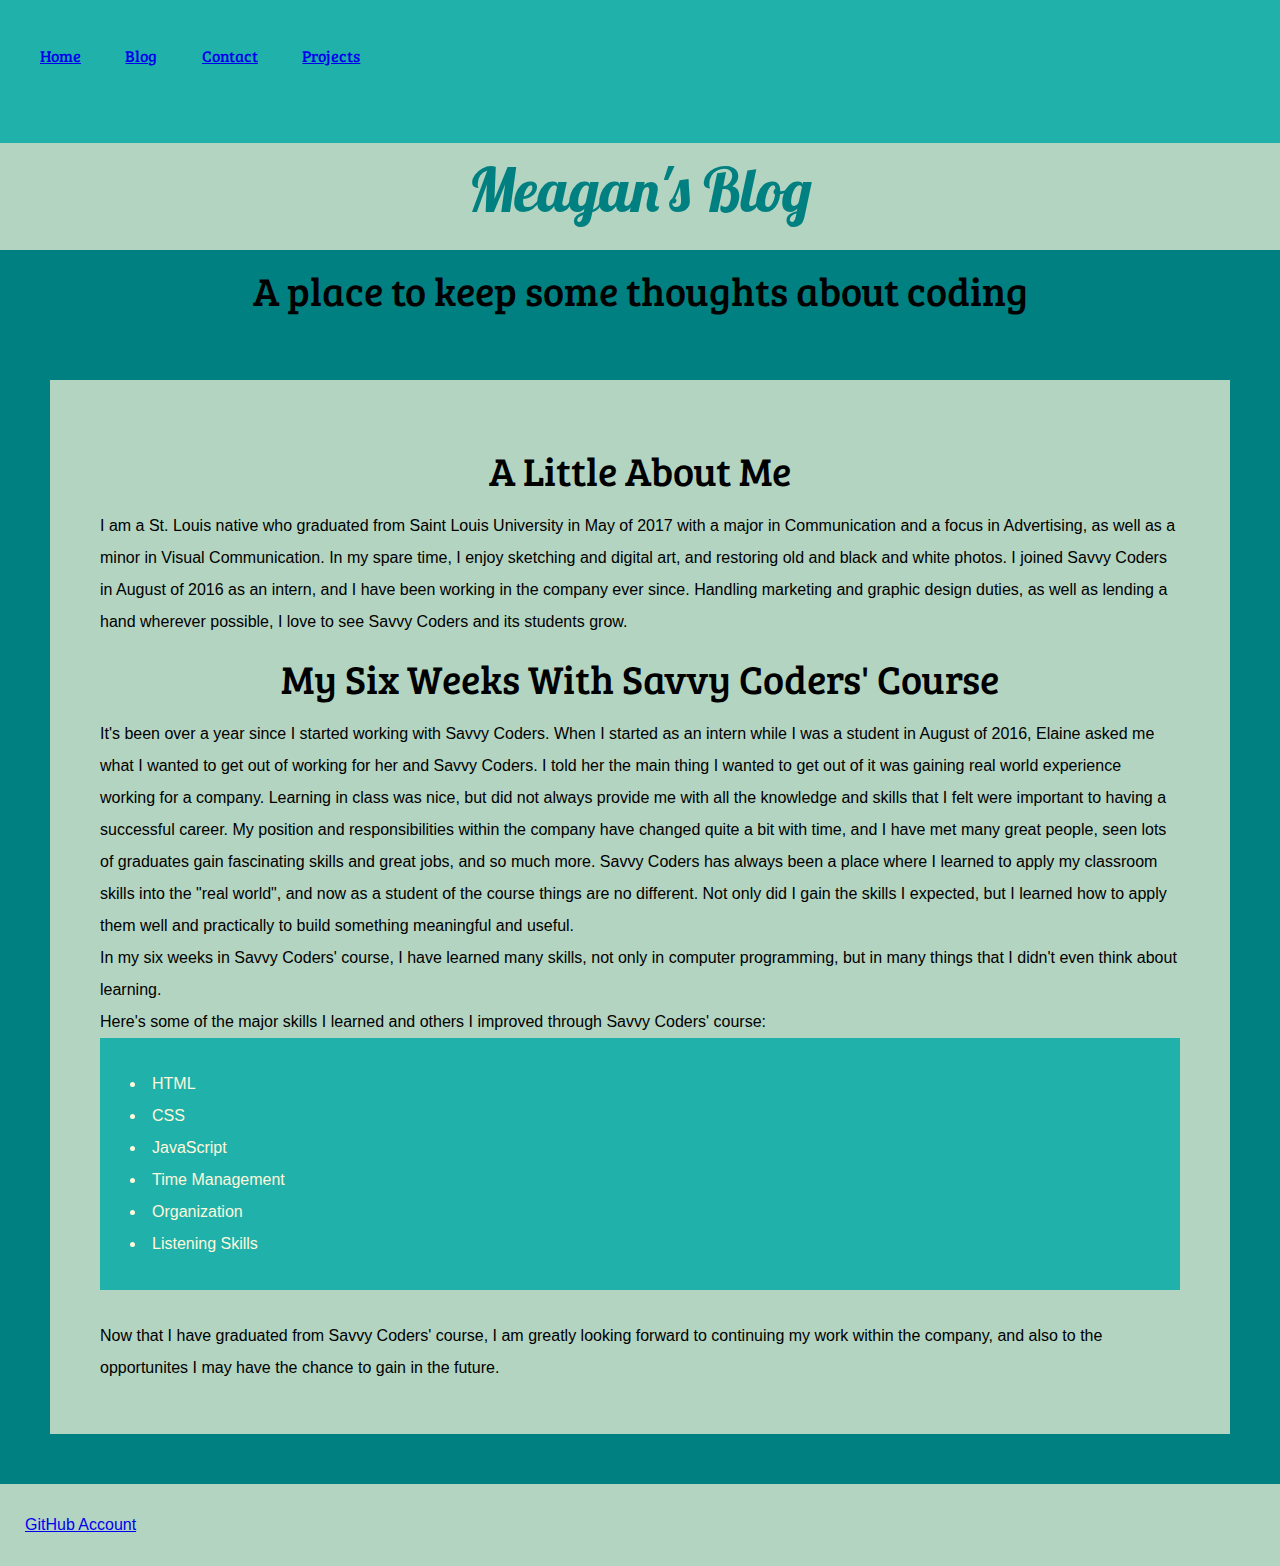
<file: blog/index.html>
<!DOCTYPE html>
<html lang="en">
<head>
  <meta charset="UTF-8">
  <meta name="viewport" content="width=device-width, initial-scale=1.0">
  <meta http-equiv="X-UA-Compatible" content="ie=edge">
  <title>Blog</title>
  <link rel="stylesheet" href="/theme/style.css">
  <link href="https://fonts.googleapis.com/css?family=Lobster" rel="stylesheet">
  <link href="https://fonts.googleapis.com/css?family=Bree+Serif" rel="stylesheet">
</head>
<body>
  <div class="navigation">
    <nav>
      <ul id="nav-links">
        <li><a href="/">Home</a></li>
        <li><a href="/blog">Blog</a></li>
        <!-- <li><a href="/media">Media</a></li> -->
        <li><a href="/contact">Contact</a></li>
        <li>
          <a href="/projects" id="projects-link">Projects</a>
          <ul class="dropdown">
            <li><a href="/projects/grid">Other Work</a></li>
            <!-- <li><a href="href#">two</a></li>
            <li><a href="href#">three</a></li> -->
          </ul>
        </li>
      </ul>
    </nav>
  </div>
  <div class="header">
    <header>
      <h1>Meagan's Blog</h1>
      <h2>A place to keep some thoughts about coding</h2>
    </header>
  </div>
  <div class="content container">
    <h2>A Little About Me</h2>
    <p>I am a St. Louis native who graduated from Saint Louis University in May of 2017 with a major in Communication and a focus in Advertising, as well as a minor in Visual Communication.  In my spare time, I enjoy sketching and digital art, and restoring old and black and white photos. I joined Savvy Coders in August of 2016 as an intern, and I have been working in the company ever since. Handling marketing and graphic design duties, as well as lending a hand wherever possible, I love to see Savvy Coders and its students grow.</p>
    <h2>My Six Weeks With Savvy Coders' Course</h2>
    <p>It's been over a year since I started working with Savvy Coders. When I started as an intern while I was a student in August of 2016, Elaine asked me what I wanted to get out of working for her and Savvy Coders. I told her the main thing I wanted to get out of it was gaining real world experience working for a company. Learning in class was nice, but did not always provide me with all the knowledge and skills that I felt were important to having a successful career. My position and responsibilities within the company have changed quite a bit with time, and I have met many great people, seen lots of graduates gain fascinating skills and great jobs, and so much more. Savvy Coders has always been a place where I learned to apply my classroom skills into the "real world", and now as a student of the course things are no different. Not only did I gain the skills I expected, but I learned how to apply them well and practically to build something meaningful and useful.</p>
    <p>In my six weeks in Savvy Coders' course, I have learned many skills, not only in computer programming, but in many things that I didn't even think about learning.</p>
    <p>Here's some of the major skills I learned and others I improved through Savvy Coders' course:</p>
    <ul id="a-list">
      <li>HTML</li>
      <li>CSS</li>
      <li>JavaScript</li>
      <li>Time Management</li>
      <li>Organization</li>
      <li>Listening Skills</li>
    </ul>
    <p>Now that I have graduated from Savvy Coders' course, I am greatly looking forward to continuing my work within the company, and also to the opportunites I may have the chance to gain in the future.</p>
  </div>
  <div class="footer">
    <footer>
      <p><a href="https://github.com/meaganb95">GitHub Account</a></p>
    </footer>
  </div>
  <!-- <script src="https://cdnjs.cloudflare.com/ajax/libs/jquery/3.2.1/jquery.js"></script> -->
  <script src="/js/blog.js" chaset+"utf-8"></script>
</body>
</html>
</file>
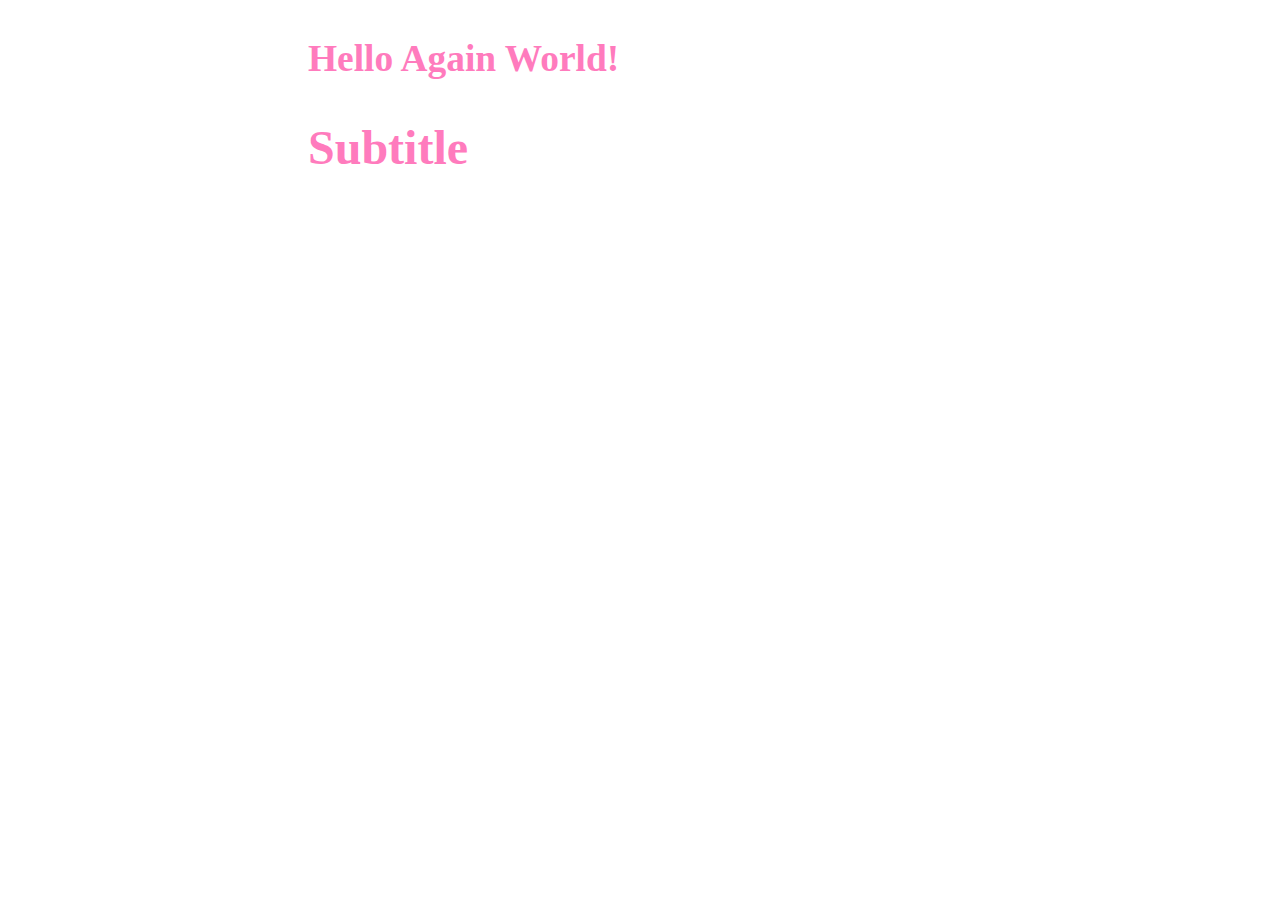
<file: projects/sandbox/index.html>
<!DOCTYPE html>
<html lang="en">
<head>
  <meta charset="UTF-8">
  <meta name="viewport" content="width=device-width, initial-scale=1.0">
  <meta http-equiv="X-UA-Compatible" content="ie=edge">
  <title>Meagan's jQuery Sandbox</title>
</head>
<body>
  <div id="output"></div>
  <script src="https://cdnjs.cloudflare.com/ajax/libs/jquery/3.2.1/jquery.js"></script>
  <script src="/js/sandbox.js" chaset+"utf-8"></script>
</body>
</html>
</file>
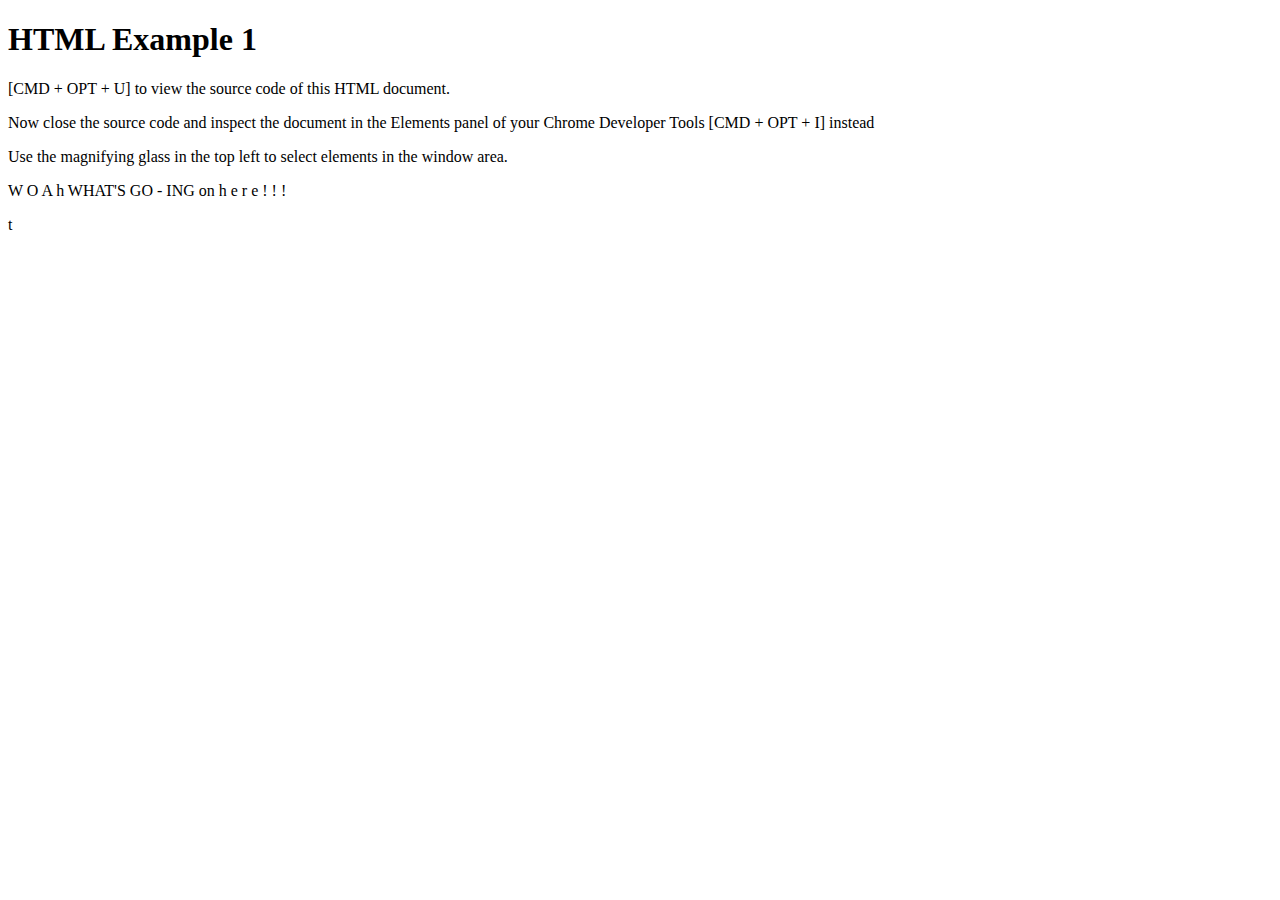
<file: example.html>
<!DOCTYPE html>
<html>
<head>
<title>HTML EXAMPLE</title>
</head>
<body>

<h1>HTML Example 1</h1>
<p>[CMD + OPT + U] to view the source code of this HTML document.</p>
<p>Now close the source code and inspect the document in the Elements panel of your Chrome Developer Tools [CMD + OPT + I] instead</p>
<p>Use the magnifying glass in the top left to select elements in the window area.</p>
<p>
  W  O  A  h
    WHAT'S
  GO  -  ING
                    on


  h   e   r   e
              !
        !
  !
</p>
<!-- ALERT: THIS IS JUST A COMMENT -->

<!--

    SECRET: Developers often use comments to annotate their code.

            ...or complain about their bosses. They aren't rendered on the page.
            So only people who view the source code get to see them. Fun!

-->
</body>
</html>t
</file>
<file: theme/style.css>
html, body, div, span, applet, object, iframe,
h1, h2, h3, h4, h5, h6, p, blockquote, pre,
a, abbr, acronym, address, big, cite, code,
del, dfn, em, img, ins, kbd, q, s, samp,
small, strike, strong, sub, sup, tt, var,
b, u, i, center,
dl, dt, dd, ol, ul, li,
fieldset, form, label, legend,
table, caption, tbody, tfoot, thead, tr, th, td,
article, aside, canvas, details, embed,
figure, figcaption, footer, header, hgroup,
menu, nav, output, ruby, section, summary,
time, mark, audio, video {
	margin: 0;
	padding: 0;
	border: 0;
	font-size: 100%;
	font: inherit;
	vertical-align: baseline;
}
/* HTML5 display-role reset for older browsers */
article, aside, details, figcaption, figure,
footer, header, hgroup, menu, nav, section {
	display: block;
}
body {
	line-height: 2;
}
ol, ul {
	list-style: inside;
	display: block;
	margin-left: auto;
	margin-right: auto;
	margin-bottom: 30px;
	padding: 30px;
}
blockquote, q {
	quotes: none;
}
blockquote:before, blockquote:after,
q:before, q:after {
	content: '';
	content: none;
}
table {
	border-collapse: collapse;
	border-spacing: 0;
}
.container {
  width: 80%
  margin: 10px auto;
}
.header {
	margin-top: 130px;
  /*padding: 25px;*/
}
.header h2 {
  color: black;
}
.header h3 {
  color: black;
}
.navigation {
  color: black;
  background-color: lightseagreen;
  padding: 10px;
  position: fixed;
  top: 0;
  right: 0;
  width: 100vw;
}
.navigation nav > ul > li {
  font-family: 'Bree Serif', serif;
  margin: 20px;
  display: inline;
  position: relative;
}
.navigation .dropdown {
  position: absolute;
  top: 18px;
  right: 0;
  display: none;
	list-style: none;
}
.navigation a:hover + .dropdown,
.navigation .dropdown:hover {
  display: block;
}
.content {
  padding: 50px;
  margin: 50px;
  background: rgba(255, 248, 220, 0.7);
}
.footer {
  background: rgba(255, 248, 220, 0.7);
  padding: 25px;
  margin: auto;
}
body {
  background-color: teal;
  margin: 0%;
	font-family: sans-serif;
	background-image: url("http://www.publicdomainpictures.net/pictures/120000/velka/teal-patterned-abstract-wallpaper.jpg");
}
h1 {
  color: teal;
	/*font-family: monospace;*/
	font-family: 'Lobster', cursive;
	font-size: 60px;
	text-align: center;
	background: rgba(255, 248, 220, 0.7);
	margin-top: 30px;
}
h2 {
  color: black;
	font-family: 'Bree Serif', serif;
	font-size: 40px;
	text-align: center;
}
ul {
	background-color: lightseagreen;
	color: cornsilk;
  }
.extra-orange {
  color: orange;
}
/*#subheader {
  font-style: italic;
  font-weight: 500
}*/
/*#a-list > li:first-child{
  background-color: lightsalmon;
}
#a-list {
  background-color: lightgreen;
}
#a-list > li:nth-child(2){
  background-color: paleturquoise;
}
#a-list > li:nth-child(3n) {
  background-color: peachpuff;
}
#a-list li:hover {
  background-color: lavender;
}*/
#nav-links li:hover {
	color: teal;
  background-color: cornsilk;
}
input[type='text']{
  background-color: white;
	font-size: 15px;
	display: block;
	margin-left: auto;
	margin-right: auto;
	margin-top: 30px;
	margin-bottom: 30px;
	padding: 10px;
}
input[type='checkbox']{
  margin: 50px;
}
#mypic {
    display: block;
    margin-left: auto;
    margin-right: auto;
		padding: 20px;
		border: 7px solid cornsilk;
	}
</file>
